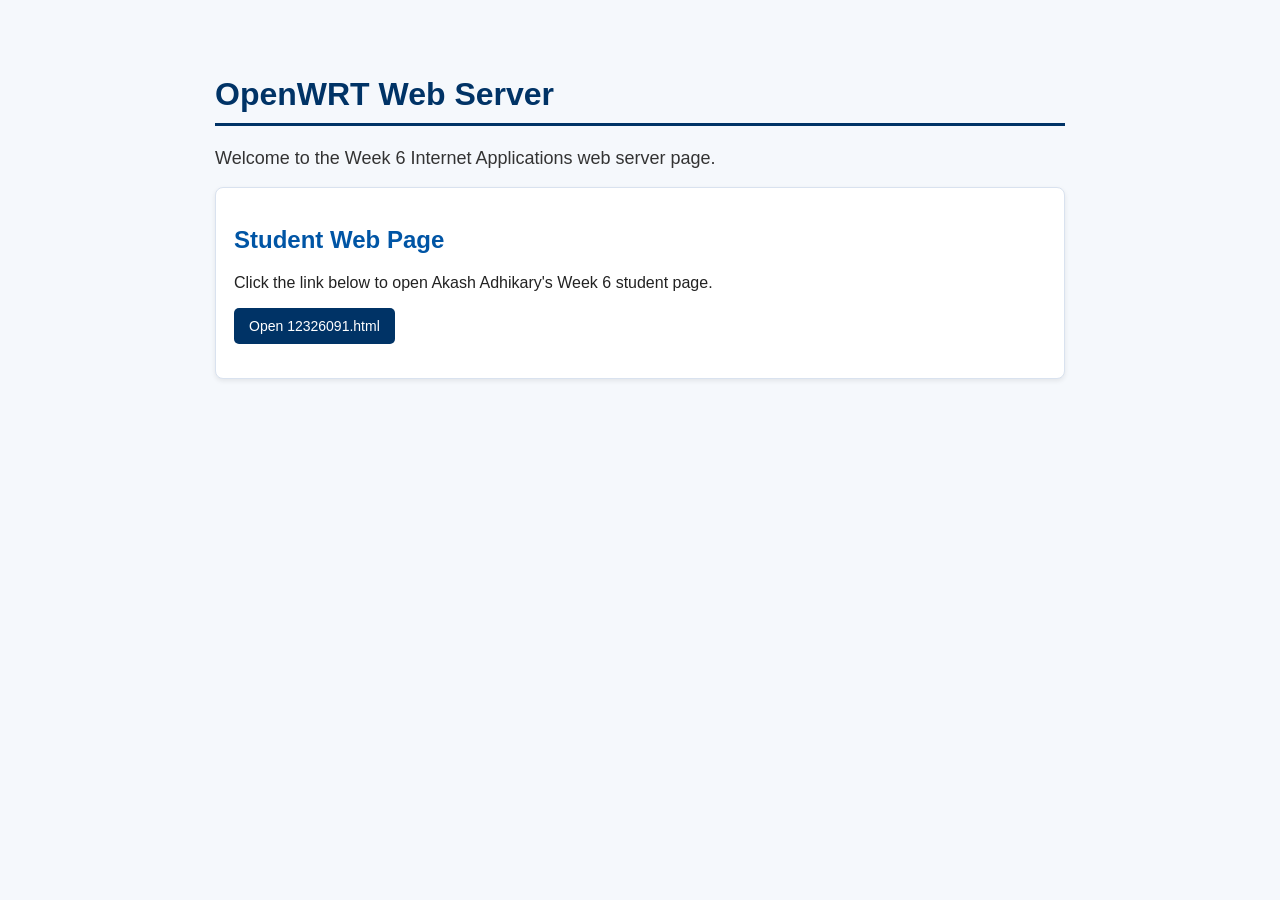
<file: images/index.html>
<!DOCTYPE html>
<html lang="en">
<head>
    <meta charset="UTF-8">
    <meta name="viewport" content="width=device-width, initial-scale=1.0">
    <title>OpenWRT Web Server</title>
    <link rel="stylesheet" href="mystyle.css">
</head>
<body>
    <main class="container">
        <h1>OpenWRT Web Server</h1>
        <p class="intro">Welcome to the Week 6 Internet Applications web server page.</p>

        <section class="card">
            <h2>Student Web Page</h2>
            <p>Click the link below to open Akash Adhikary's Week 6 student page.</p>
            <p><a class="button-link" href="12326091.html">Open 12326091.html</a></p>
        </section>
    </main>
</body>
</html>
</file>
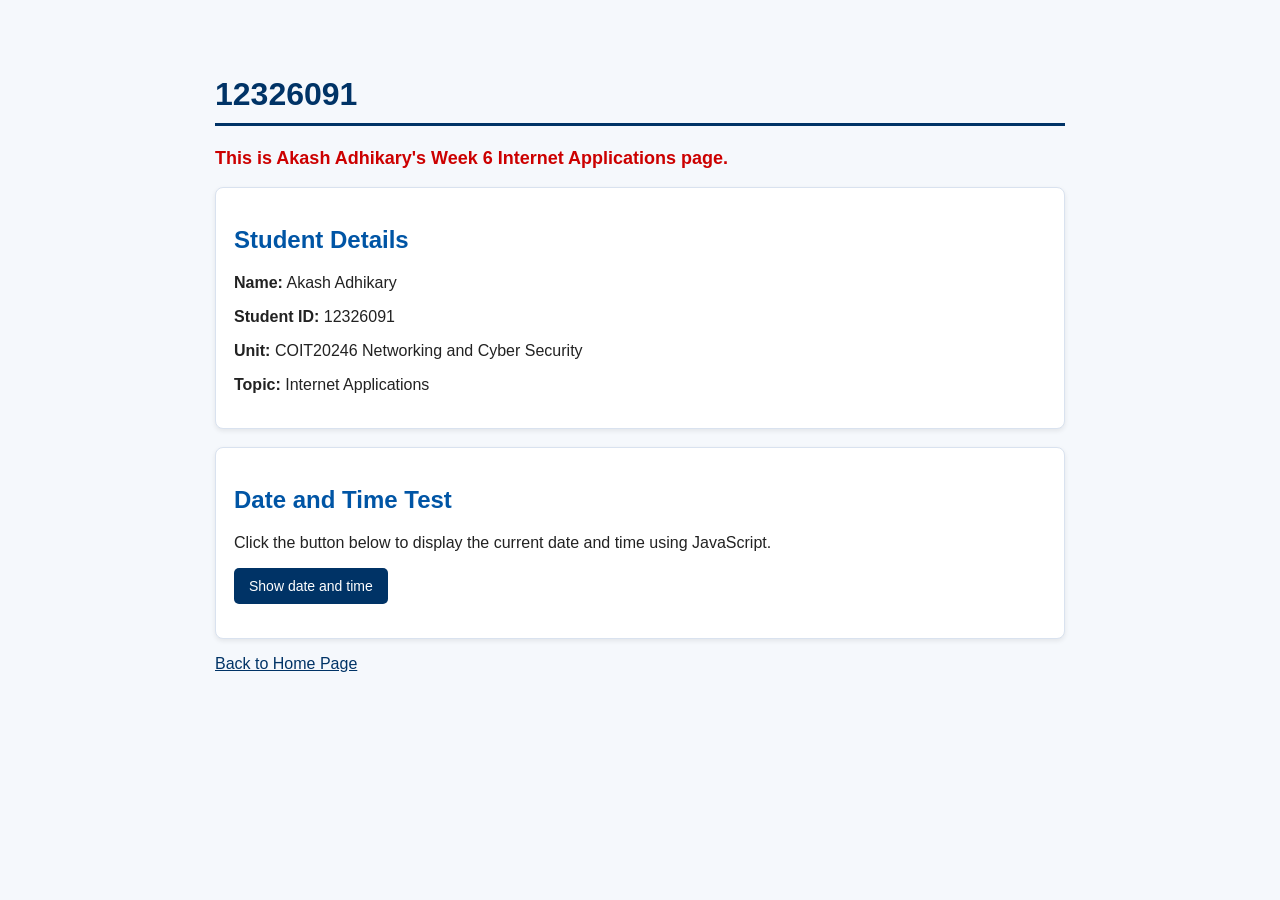
<file: images/12326091.html>
<!DOCTYPE html>
<html lang="en">
<head>
    <meta charset="UTF-8">
    <meta name="viewport" content="width=device-width, initial-scale=1.0">
    <title>12326091 - Week 6 Page</title>
    <link rel="stylesheet" href="mystyle.css">
</head>
<body>
    <main class="container">
        <h1>12326091</h1>
        <p class="student">This is Akash Adhikary's Week 6 Internet Applications page.</p>

        <section class="card">
            <h2>Student Details</h2>
            <p><strong>Name:</strong> Akash Adhikary</p>
            <p><strong>Student ID:</strong> 12326091</p>
            <p><strong>Unit:</strong> COIT20246 Networking and Cyber Security</p>
            <p><strong>Topic:</strong> Internet Applications</p>
        </section>

        <section class="card">
            <h2>Date and Time Test</h2>
            <p>Click the button below to display the current date and time using JavaScript.</p>
            <button onclick="showDateTime()">Show date and time</button>
            <p id="datetime"></p>
        </section>

        <p><a href="index.html">Back to Home Page</a></p>
    </main>

    <script>
        function showDateTime() {
            document.getElementById("datetime").innerHTML = Date();
        }
    </script>
</body>
</html>
</file>
<file: images/mystyle.css>
body {
    font-family: Arial, Helvetica, sans-serif;
    margin: 0;
    padding: 0;
    background-color: #f5f8fc;
    color: #222222;
}

.container {
    max-width: 850px;
    margin: 30px auto;
    padding: 25px;
}

h1 {
    color: #003366;
    border-bottom: 3px solid #003366;
    padding-bottom: 10px;
}

h2 {
    color: #0055a5;
}

.intro {
    color: #333333;
    font-size: 18px;
}

.student {
    color: #cc0000;
    font-weight: bold;
    font-size: 18px;
}

.card {
    background-color: #ffffff;
    border: 1px solid #d9e2ef;
    border-radius: 8px;
    padding: 18px;
    margin-top: 18px;
    box-shadow: 0 2px 5px rgba(0, 0, 0, 0.08);
}

button,
.button-link {
    display: inline-block;
    background-color: #003366;
    color: #ffffff;
    border: none;
    padding: 10px 15px;
    border-radius: 5px;
    cursor: pointer;
    text-decoration: none;
    font-size: 14px;
}

button:hover,
.button-link:hover {
    background-color: #0055a5;
}

#datetime {
    color: #0000cc;
    font-weight: bold;
    margin-top: 15px;
}

a {
    color: #003366;
}
</file>
